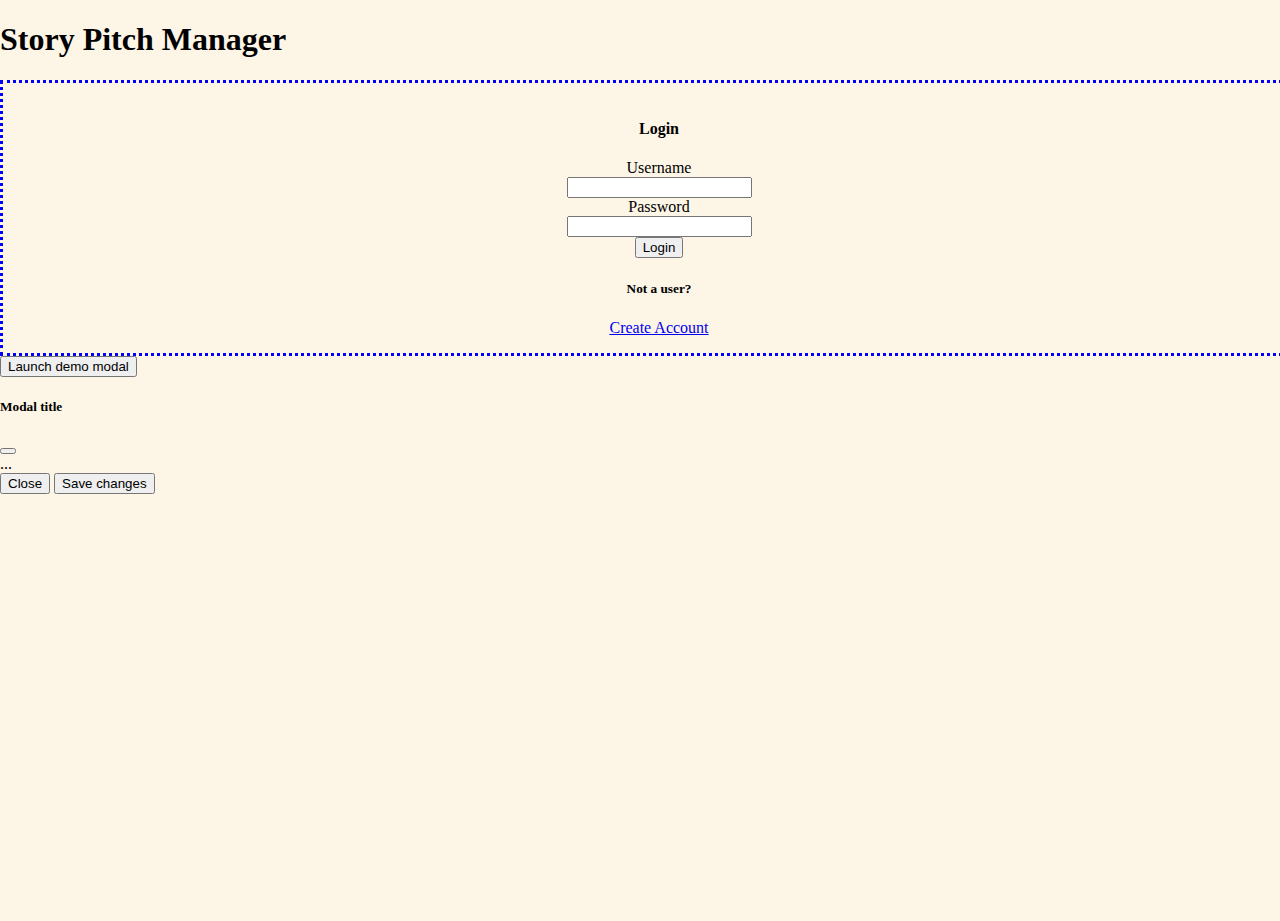
<file: html/index.html>
<!DOCTYPE html>
<html lang="en">

<head>
  <meta charset="UTF-8">
  <meta http-equiv="X-UA-Compatible" content="IE=edge">
  <meta name="viewport" content="width=
    , initial-scale=1.0">
  <title>Story Pitch Manager</title>

  <link href="https://cdn.jsdelivr.net/npm/bootstrap@5.0.1/dist/css/bootstrap.min.css" rel="stylesheet"
    integrity="sha384-+0n0xVW2eSR5OomGNYDnhzAbDsOXxcvSN1TPprVMTNDbiYZCxYbOOl7+AMvyTG2x" crossorigin="anonymous">
  <link href="/css/style.css" rel="stylesheet">

</head>

<body>
  <div class="container text-center" id="header">
    <h1>Story Pitch Manager</h1>
  </div>
  <div class="container full-height" style="text-align: center;">
    <h4>Login</h4>
    <form class="needs-validation" onsubmit="login()" id="loginForm" action="dashboard.html">
      <div class="mb-3 row">
        <label for="username" class="col-sm-3 col-form-label" id="username">Username</label>
        <div class="col-sm-9">
          <input type="text" class="form-control" id="inputUsername" required>
        </div>
      </div>

      <div class="mb-3 row">
        <label for="inputPassword" class="col-sm-3 col-form-label">Password</label>
        <div class="col-sm-9">
          <input type="password" class="form-control" id="inputPassword" required>
        </div>
      </div>

      <button type="button" class="btn btn-primary" onclick="login()">Login</button>
      <h5>Not a user?</h5>
    </form>

    <a class="btn btn-success" href="register.html">Create Account</a>
  </div>
  <!-- Button trigger modal -->
  <button type="button" class="btn btn-primary" data-bs-toggle="modal" data-bs-target="#exampleModal">
    Launch demo modal
  </button>

  <!-- Modal -->
  <div class="modal fade" id="exampleModal" tabindex="-1" aria-labelledby="exampleModalLabel" aria-hidden="true">
    <div class="modal-dialog">
      <div class="modal-content">
        <div class="modal-header">
          <h5 class="modal-title" id="exampleModalLabel">Modal title</h5>
          <button type="button" class="btn-close" data-bs-dismiss="modal" aria-label="Close"></button>
        </div>
        <div class="modal-body">
          ...
        </div>
        <div class="modal-footer">
          <button type="button" class="btn btn-secondary" data-bs-dismiss="modal">Close</button>
          <button type="button" class="btn btn-primary">Save changes</button>
        </div>
      </div>
    </div>
  </div>

</body>
<script src="https://cdn.jsdelivr.net/npm/bootstrap@5.0.1/dist/js/bootstrap.bundle.min.js"
  integrity="sha384-gtEjrD/SeCtmISkJkNUaaKMoLD0//ElJ19smozuHV6z3Iehds+3Ulb9Bn9Plx0x4" crossorigin="anonymous"></script>
<script type="text/javascript" src="/scripts/createAccount.js"></script>

</html>
</file>
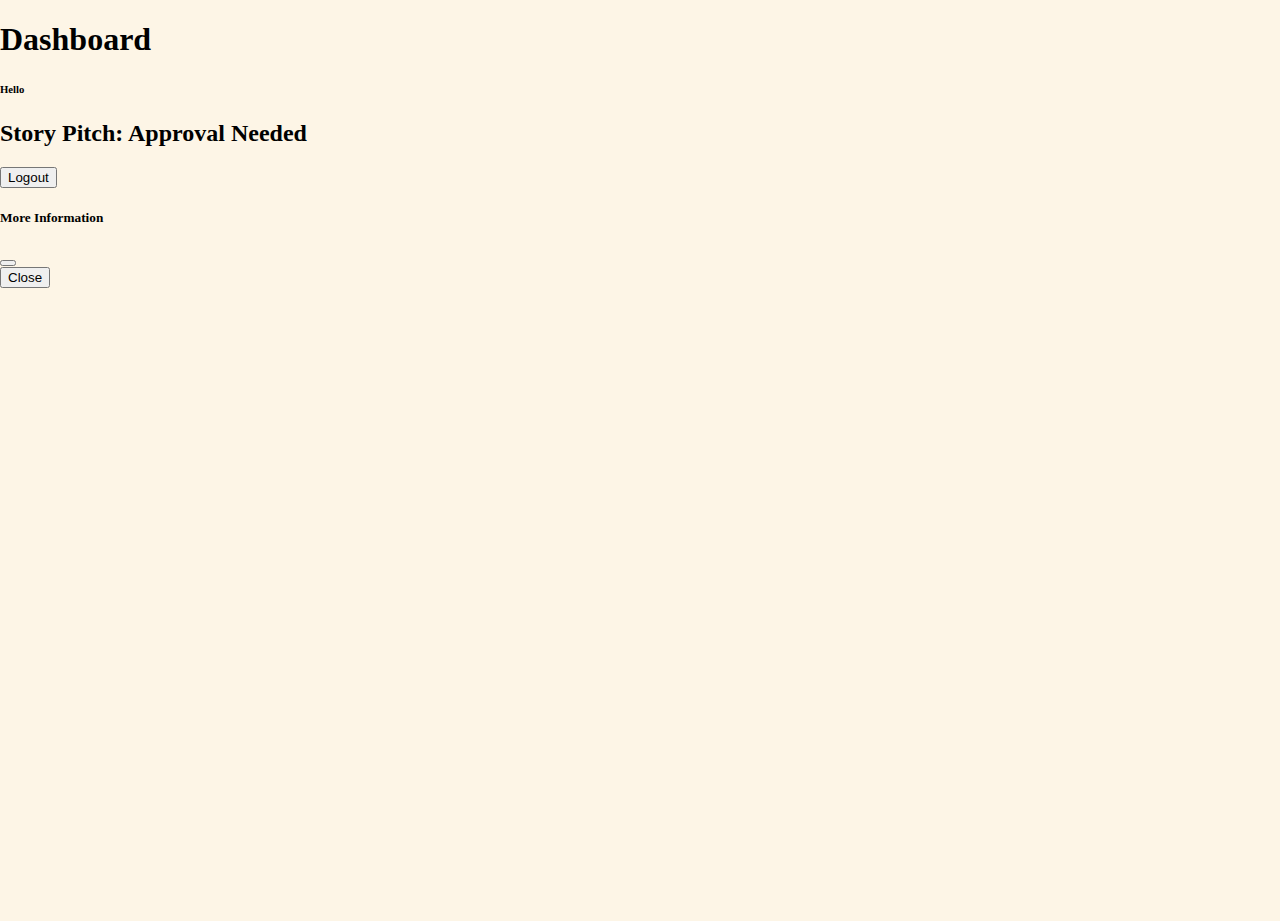
<file: html/dashboard.html>
<!DOCTYPE html>
<html lang="en">

<head>
    <meta charset="UTF-8">
    <meta http-equiv="X-UA-Compatible" content="IE=edge">
    <meta name="viewport" content="width=device-width, initial-scale=1.0">
    <title>Dashboard</title>

    <link href="https://cdn.jsdelivr.net/npm/bootstrap@5.0.1/dist/css/bootstrap.min.css" rel="stylesheet"
        integrity="sha384-+0n0xVW2eSR5OomGNYDnhzAbDsOXxcvSN1TPprVMTNDbiYZCxYbOOl7+AMvyTG2x" crossorigin="anonymous">
    <link href="/css/style.css" rel="stylesheet">


</head>

<body>
    <div class="container text-center" id="header">
        <h1>Dashboard</h1>

        <div id="insertName"></div>
        <a class="btn btn-info btn-sm mb-2" href="pitchPage.html" id="pitchBtn" hidden>Create Pitch</a>

    </div>
    <div class="container px-4 py-5">
        <div class="d-flex justify-content-lg-between">
            <h2 class="pb-2 border-bottom">Story Pitch: Approval Needed</h2>
            <button class="btn btn-dark btn-sm mb-2" type="button" onclick="logout()">Logout</button>
        </div>
        <div class="row row-cols-1 row-cols-lg-3 align-items-stretch g-4 py-5" id="custom-cards">





            <div class="alert alert-danger" role="alert" id="reasonDenyAlert" hidden>

                <label class="col-sm-3 col-form-label">Reason for denial</label>
                <div class="col-sm-9">
                    <input type="text" class="form-control" id="reasonDeny">

                    <button class="btn btn-danger " type="button" id="deny">Deny</button>
                    <button class="btn btn-primary" onclick="showReasonDenyTrue()">Cancel</button>
                </div>
            </div>
            <div class="alert alert-primary" role="alert" id="editAlert" hidden>
                <form class="needs-validation">
                    <div class="row g-3">
                        <div class="col-sm-12">
                            <label for="titel" class="form-label">Title</label>
                            <input type="text" class="form-control" id="title" placeholder="" value="" required>
                            <div class="invalid-feedback">
                                Valid title is required.
                            </div>
                        </div>

                        <div class="col-sm-12">
                            <label for="completionDate" class="form-label">Completion Date</label>
                            <input type="date" class="form-control" id="completionDate" placeholder="" value=""
                                required="">
                            <div class="invalid-feedback">
                                Valid date name is required.
                            </div>
                        </div>


                        <div class="col-12">
                            <label for="tagLine" class="form-label">Tag Line</label>
                            <input type="text" class="form-control" id="tagLine" placeholder="" value="" required="">
                            <div class="invalid-feedback">
                                Valid date name is required.
                            </div>
                        </div>


                        <hr class="my-4">
                        <button class="w-100 btn btn-primary btn-lg" type="button" id="updateBtn"">Update
                            Pitch</button>
                        <button class=" w-100 btn btn-danger btn-lg" type="button" id="closeEdit">Close Edit</button>
                </form>
            </div>
        </div>
        <!-- Button trigger modal -->


        <!-- Modal -->
        <div class="modal fade" id="exampleModal" tabindex="-1" aria-labelledby="exampleModalLabel" aria-hidden="true">
            <div class="modal-dialog">
                <div class="modal-content">
                    <div class="modal-header">
                        <h5 class="modal-title" id="exampleModalLabel">More Information</h5>
                        <button type="button" class="btn-close" data-bs-dismiss="modal" aria-label="Close"></button>
                    </div>
                    <div class="modal-body" id="modal-body">

                    </div>
                    <div class="modal-body" id="approvalStats">

                    </div>
                    <div class="modal-footer">
                        <button type="button" class="btn btn-secondary" data-bs-dismiss="modal">Close</button>
                        <!-- <button type="button" class="btn btn-primary">Save changes</button> -->
                    </div>
                </div>
            </div>
        </div>
    </div>
    </div>

</body>
<script src="https://cdn.jsdelivr.net/npm/bootstrap@5.0.1/dist/js/bootstrap.bundle.min.js"
    integrity="sha384-gtEjrD/SeCtmISkJkNUaaKMoLD0//ElJ19smozuHV6z3Iehds+3Ulb9Bn9Plx0x4"
    crossorigin="anonymous"></script>
<script type="text/javascript" src="/scripts/createAccount.js"></script>
<script type="text/javascript" src="/scripts/displayPitch.js"></script>
<script type="text/javascript" src="/scripts/logout.js"></script>
<script type="text/javascript" src="/scripts/approvePitch.js"></script>
<script type="text/javascript" src="/scripts/deletePitch.js"></script>
<script type="text/javascript" src="/scripts/denyPitch.js"></script>
<script type="text/javascript" src="/scripts/editPitch.js"></script>
</html>
</file>
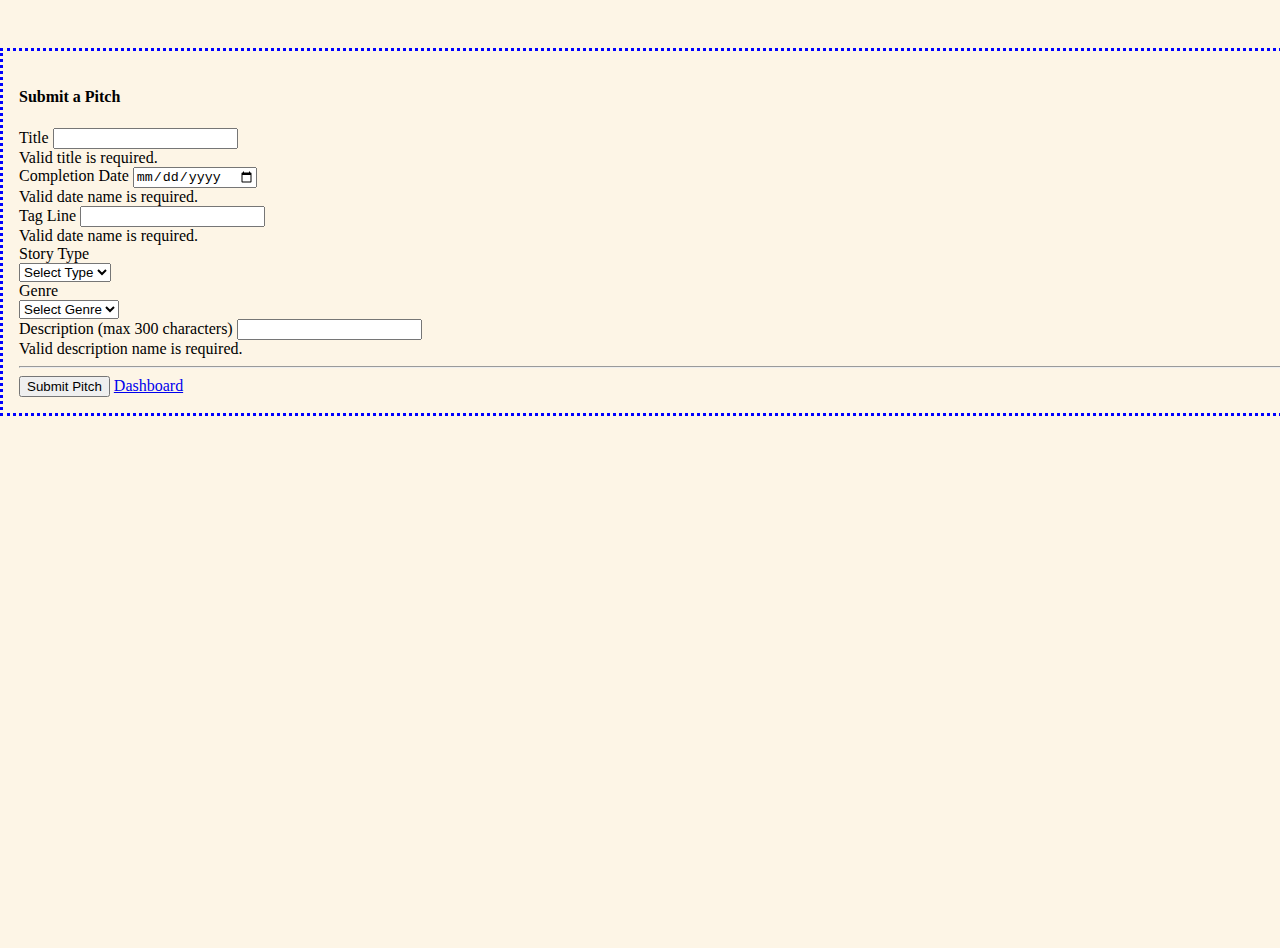
<file: html/pitchPage.html>
<!DOCTYPE html>
<html lang="en">

<head>
    <meta charset="UTF-8">
    <meta http-equiv="X-UA-Compatible" content="IE=edge">
    <meta name="viewport" content="width=device-width, initial-scale=1.0">
    <link href="https://cdn.jsdelivr.net/npm/bootstrap@5.0.1/dist/css/bootstrap.min.css" rel="stylesheet"
        integrity="sha384-+0n0xVW2eSR5OomGNYDnhzAbDsOXxcvSN1TPprVMTNDbiYZCxYbOOl7+AMvyTG2x" crossorigin="anonymous">
    <link href="/css/style.css" rel="stylesheet">
    <title>Create Pitch</title>
</head>

<body style="padding-top: 3em;">
    <div class="container full-height">
        <div class="row m-5">
            <div class="col-md-7 col-lg-10 mt-5 mx-lg-5">
                <div class="alert alert-danger" role="alert" id="scoreAlert" hidden>
                    Score at limit: no more submissions
                </div>
                <div class="alert alert-success" role="alert" id="pitchAlert" hidden>
                    Pitch Created 
                </div>
                <h4 class="mb-3">Submit a Pitch</h4>
                <form class="needs-validation">
                    <div class="row g-3">
                        <div class="col-sm-6">
                            <label for="titel" class="form-label">Title</label>
                            <input type="text" class="form-control" id="title" placeholder="" value="" required>
                            <div class="invalid-feedback">
                                Valid title is required.
                            </div>
                        </div>

                        <div class="col-sm-6">
                            <label for="completionDate" class="form-label">Completion Date</label>
                            <input type="date" class="form-control" id="completionDate" placeholder="" value=""
                                required="">
                            <div class="invalid-feedback">
                                Valid date name is required.
                            </div>
                        </div>

                        <div class="col-12">
                            <label for="tagLine" class="form-label">Tag Line</label>
                            <input type="text" class="form-control" id="tagLine" placeholder="" value="" required="">
                            <div class="invalid-feedback">
                                Valid date name is required.
                            </div>
                        </div>

                        <div class="col-12">
                            <label for="storyType" class="form-label">Story Type</label>
                            <div class="input-group has-validation">
                                <select class="form-select" aria-label="Default select example" id="typeSelect">
                                    <option selected>Select Type</option>
                                </select>
                            </div>
                        </div>

                        <div class="col-12">
                            <label for="genre" class="form-label">Genre</label>
                            <div class="input-group has-validation">
                                <select class="form-select" aria-label="Default select example" id="genreSelect">
                                    <option selected>Select Genre</option>

                                </select>
                            </div>
                        </div>

                        <div class="col-12">
                            <label for="completionDate" class="form-label">Description (max 300 characters)</label>
                            <input type="text" class="form-control" id="description" placeholder="" value=""
                                required="">
                            <div class="invalid-feedback">
                                Valid description name is required.
                            </div>
                        </div>
                    </div>
                    <hr class="my-4">
                    <button class="w-100 btn btn-primary btn-lg" type="button" onclick="createPitch()">Submit
                        Pitch</button>
                    <a class="w-100 btn btn-success btn-lg mt-3" href="dashboard.html">Dashboard</a>
                </form>
            </div>
        </div>
    </div>
</body>

<script src="https://cdn.jsdelivr.net/npm/bootstrap@5.0.1/dist/js/bootstrap.bundle.min.js"
    integrity="sha384-gtEjrD/SeCtmISkJkNUaaKMoLD0//ElJ19smozuHV6z3Iehds+3Ulb9Bn9Plx0x4"
    crossorigin="anonymous"></script>
<script type="text/javascript" src="/scripts/createAccount.js"></script>
<script type="text/javascript" src="/scripts/getAllTypes.js"></script>
<script type="text/javascript" src="/scripts/getAllGenre.js"></script>


</html>
</file>
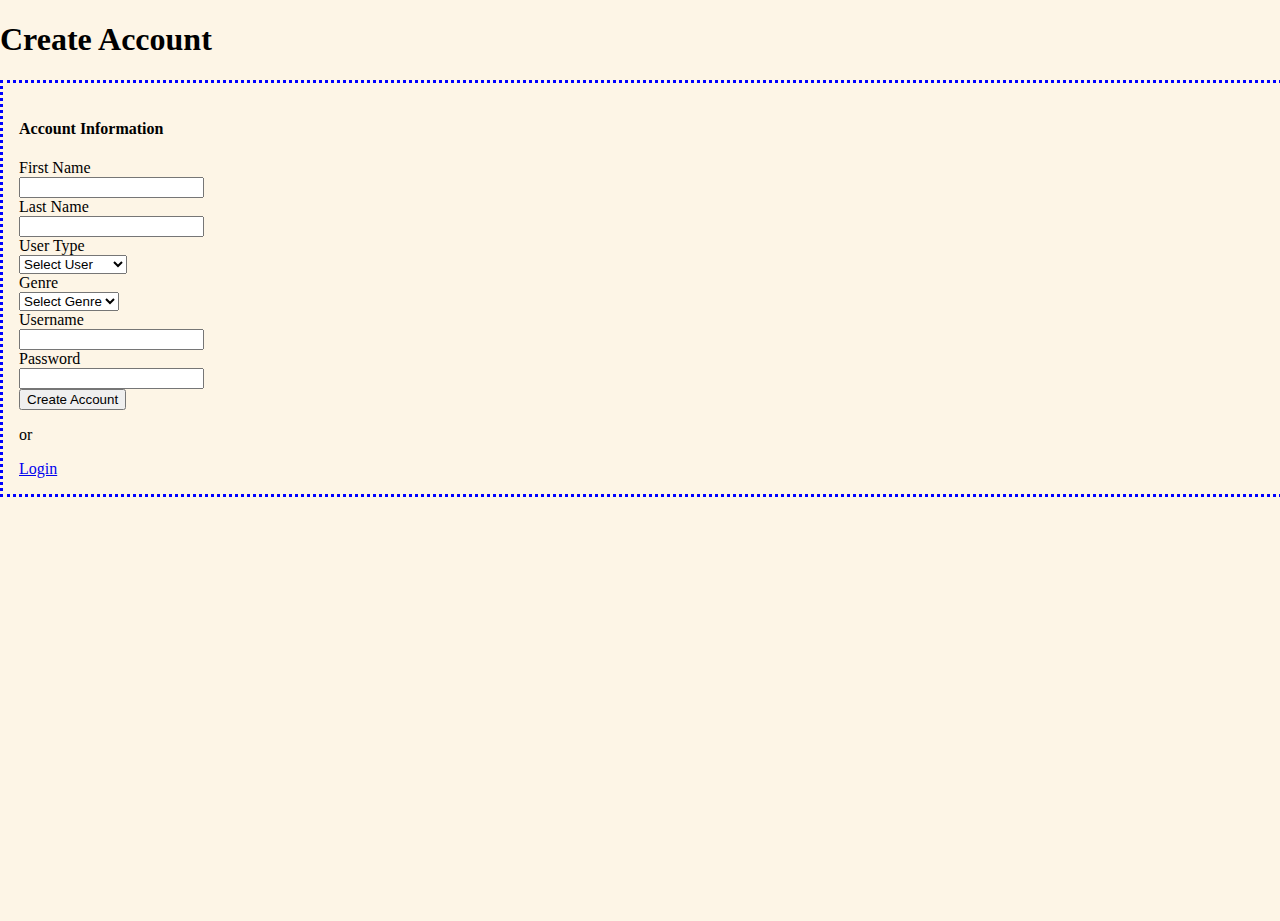
<file: html/register.html>
<!DOCTYPE html>
<html lang="en">

<head>
    <meta charset="UTF-8">
    <meta http-equiv="X-UA-Compatible" content="IE=edge">
    <meta name="viewport" content="width=
    , initial-scale=1.0">
    <title>Create Account</title>

    <link href="https://cdn.jsdelivr.net/npm/bootstrap@5.0.1/dist/css/bootstrap.min.css" rel="stylesheet"
        integrity="sha384-+0n0xVW2eSR5OomGNYDnhzAbDsOXxcvSN1TPprVMTNDbiYZCxYbOOl7+AMvyTG2x" crossorigin="anonymous">
    <link href="/css/style.css" rel="stylesheet">

</head>

<body>
    <div class="container text-center" id="header">
        <h1>Create Account</h1>
    </div>
    <div class="container full-height">
        <h4>Account Information</h4>
        <form class="needs-validation">
            <div class="mb-3 row">
                <label class="col-sm-3 col-form-label">First Name</label>
                <div class="col-sm-9">
                    <input type="text" class="form-control" id="firstNameInput" required>
                </div>
            </div>

            <div class="mb-3 row">
                <label for="lastName" class="col-sm-3 col-form-label" id="lastName">Last Name</label>
                <div class="col-sm-9">
                    <input type="text" class="form-control" id="lastNameInput" required>
                </div>
            </div>

            <div class="mb-3 row">
                <label for="type" class="col-sm-3 col-form-label">User Type</label>
                <div class="col-sm-9">
                    <select class="form-select" aria-label="Default select example" id="type">
                        <option selected>Select User</option>
                        <option value="1">Author</option>
                        <option value="2">Assistant</option>
                        <option value="3">General Editor</option>
                        <option value="4">Senior Editor</option>
                    </select>
                </div>
            </div>

            <div class="mb-3 row">
                <label for="genre" class="col-sm-3 col-form-label">Genre</label>
                <div class="col-sm-9">
                    <select class="form-select" aria-label="Default select example" id="genreSelect">
                        <option selected>Select Genre</option>

                    </select>
                </div>
            </div>

            <div class="mb-3 row">
                <label for="username" class="col-sm-3 col-form-label" id="username">Username</label>
                <div class="col-sm-9">
                    <input type="text" class="form-control" id="inputUsername" required>
                </div>
            </div>

            <div class="mb-3 row">
                <label for="inputPassword" class="col-sm-3 col-form-label">Password</label>
                <div class="col-sm-9">
                    <input type="password" class="form-control" id="inputPassword" required>
                </div>
            </div>

            <div class="row mx-3 text-center">
                <button type="button" class="btn btn-success mb-4" onclick="createUser()">Create Account</button>
                <p class="alert alert-success" role="alert" id="successAlert" hidden>

                </p>
                <p>or</p>
                <a href="index.html" class="btn btn-primary">Login</a>

            </div>
        </form>

    </div>

</body>
<script src="https://cdn.jsdelivr.net/npm/bootstrap@5.0.1/dist/js/bootstrap.bundle.min.js"
    integrity="sha384-gtEjrD/SeCtmISkJkNUaaKMoLD0//ElJ19smozuHV6z3Iehds+3Ulb9Bn9Plx0x4"
    crossorigin="anonymous"></script>
<script type="text/javascript" src="/scripts/createAccount.js"></script>
<script src="/scripts/getAllGenre.js"></script>

</html>
</file>
<file: css/style.css>
html, body {
    height: 100%;
    margin: 0;
    background-color: oldlace;
  }
  
  .full-height {
    width: 100%;
    border: 3px dotted blue;
    padding: 1em;
  }
</file>
